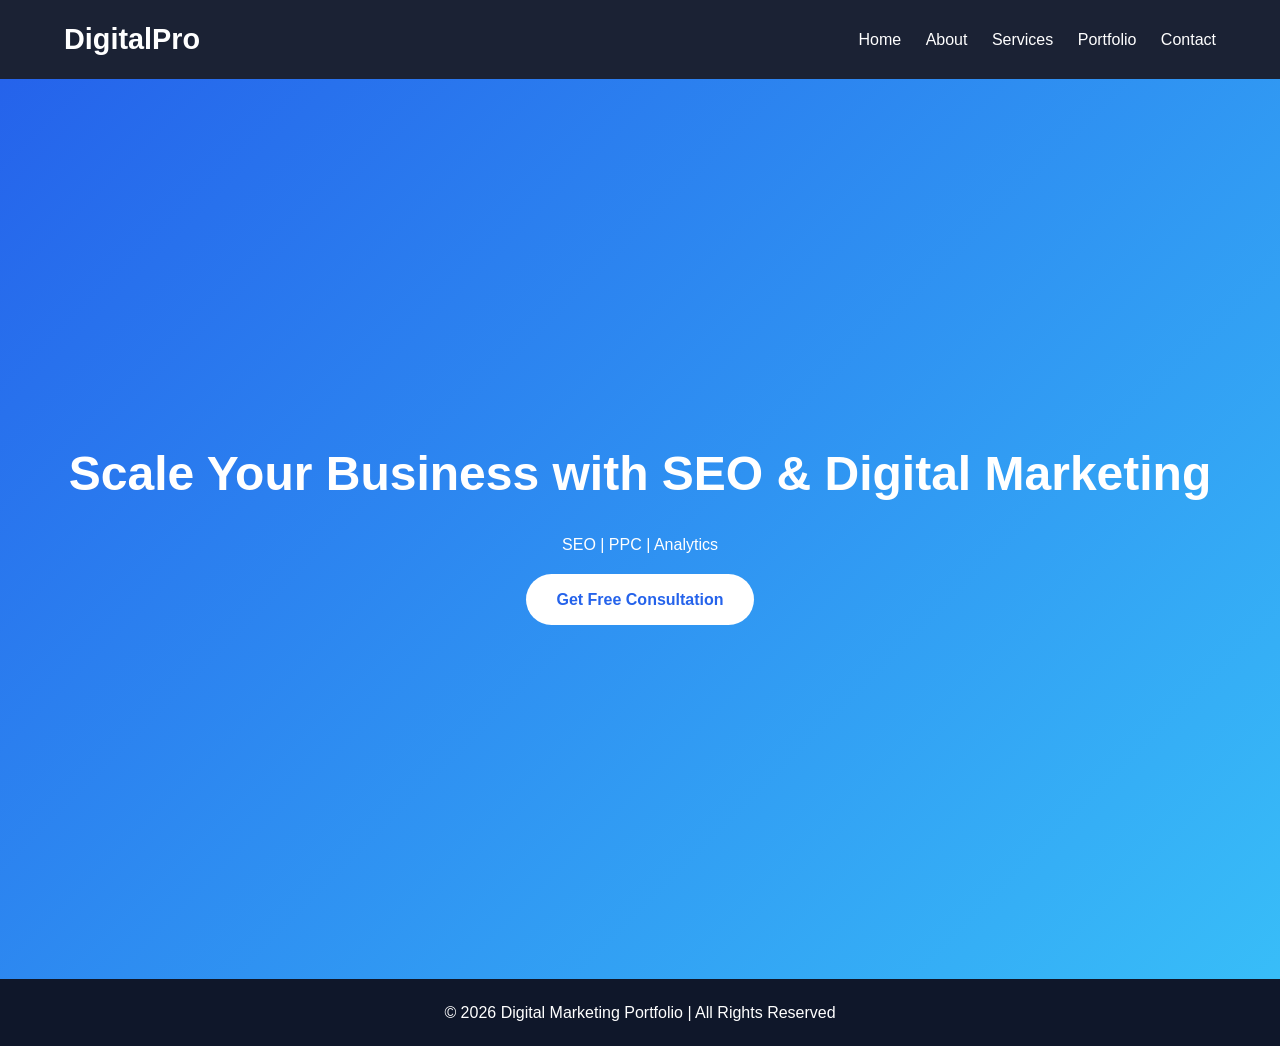
<file: index.html>
<!DOCTYPE html>
<html lang="en">
<head>
  <!-- Basic SEO -->
  <meta charset="UTF-8">
  <meta name="viewport" content="width=device-width, initial-scale=1.0">
  <title>Digital Marketing Portfolio | SEO Expert</title>
  <meta name="description" content="SEO, PPC, Analytics portfolio showcasing digital marketing expertise, search optimization, paid campaigns, and growth strategy.">
  <meta name="robots" content="index, follow">
  <meta name="google-site-verification" content="0SCFYRWhKqlQoRUmCAtlGmRKWtEKmunpJ9wfpVgnDf0" />

  <!-- Canonical -->
  <link rel="canonical" href="https://jasim-seo-learning.netlify.app/">

  <!-- Open Graph / Social Sharing -->
  <meta property="og:type" content="website">
  <meta property="og:url" content="https://jasim-seo-learning.netlify.app/">
  <meta property="og:title" content="Digital Marketing Portfolio | SEO Expert">
  <meta property="og:description" content="SEO, PPC, Analytics portfolio showcasing digital marketing expertise and business growth strategy.">
  <meta property="og:site_name" content="Digital Marketing Portfolio">

  <!-- Twitter Card -->
  <meta name="twitter:card" content="summary_large_image">
  <meta name="twitter:title" content="Digital Marketing Portfolio | SEO Expert">
  <meta name="twitter:description" content="SEO, PPC, Analytics portfolio showcasing digital marketing expertise.">

  <!-- Styles -->
  <link rel="stylesheet" href="styles.css">

  <!-- Structured Data -->
  <script type="application/ld+json">
  {
    "@context": "https://schema.org",
    "@type": "Person",
    "name": "Jasim Akhtar",
    "jobTitle": "Digital Marketing Specialist",
    "url": "https://jasim-seo-learning.netlify.app/",
    "description": "Digital marketing specialist focused on SEO, PPC, analytics, and online growth.",
    "sameAs": [
      "https://github.com/yourgithub",
      "https://linkedin.com/in/yourlinkedin"
    ]
  }
  </script>
</head>
<body>

  <!-- Header -->
  <header>
    <div class="container navbar">
      <div class="logo">DigitalPro</div>
      <nav class="nav-links">
        <a href="index.html">Home</a>
        <a href="about.html">About</a>
        <a href="services.html">Services</a>
        <a href="portfolio.html">Portfolio</a>
        <a href="contact.html">Contact</a>
      </nav>
    </div>
  </header>

  <!-- Hero Section -->
  <section class="hero">
    <div class="container">
      <h1>Scale Your Business with SEO & Digital Marketing</h1>
      <p>SEO | PPC | Analytics</p>
      <a href="contact.html" class="btn">Get Free Consultation</a>
    </div>
  </section>

  <!-- Footer -->
  <footer>
    <p>© 2026 Digital Marketing Portfolio | All Rights Reserved</p>
  </footer>

</body>
</html>
</file>
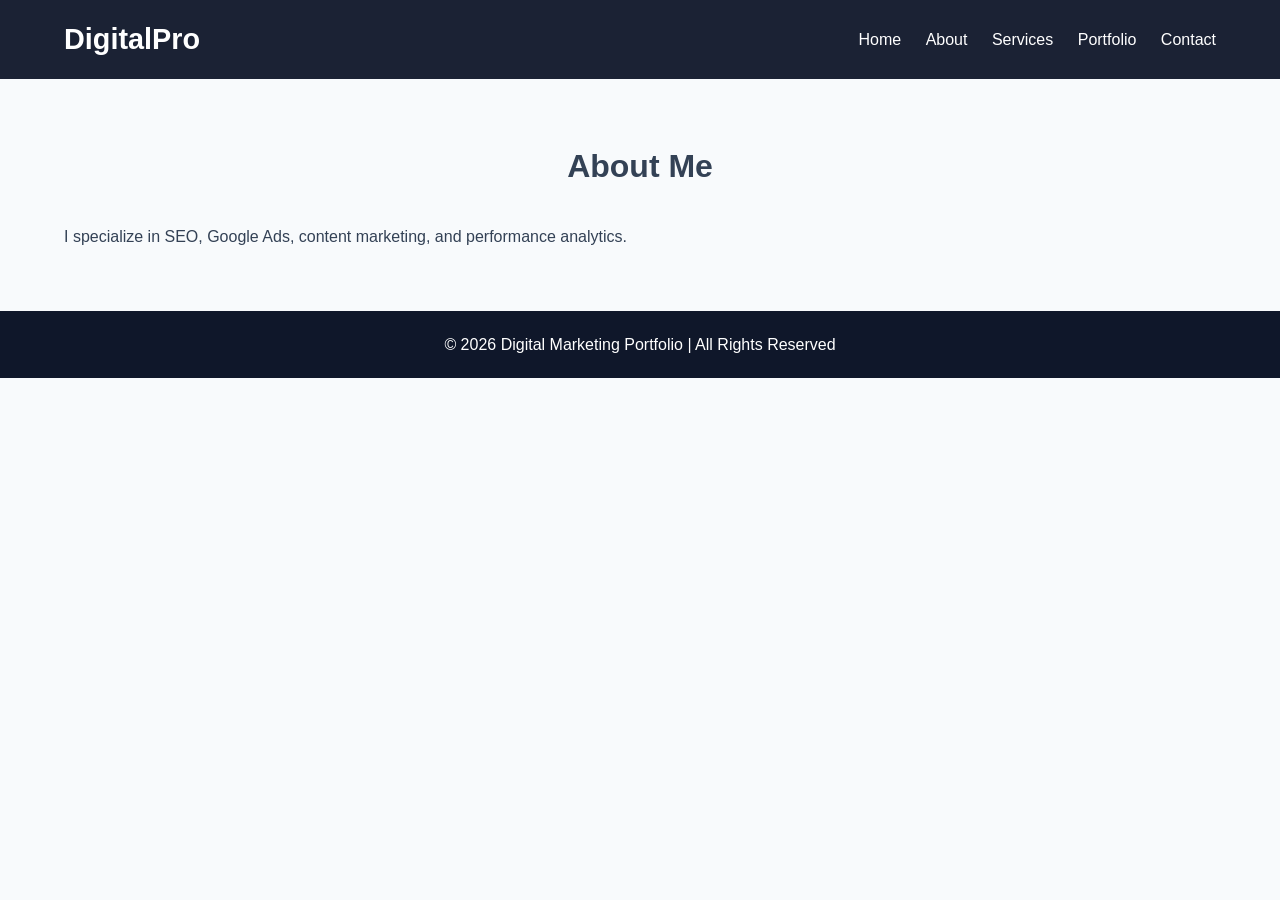
<file: about.html>
<!DOCTYPE html>
<html lang="en">
<head>
<meta charset="UTF-8">
<meta name="viewport" content="width=device-width, initial-scale=1.0">
<title>About | Digital Marketing Expert</title>
<meta name="description" content="About Digital Marketing Specialist">
<link rel="canonical" href="https://example.com/about.html">
<meta property="og:title" content="About | Digital Marketing Expert">
<meta property="og:description" content="About Digital Marketing Specialist">
<link rel="stylesheet" href="styles.css">
<script type="application/ld+json">
{
 "@context":"https://schema.org",
 "@type":"Person",
 "name":"Jasim Akhtar",
 "jobTitle":"Digital Marketing Specialist",
 "url":"https://example.com"
}
</script>
</head>
<body>

<header>
<div class="container navbar">
<div class="logo">DigitalPro</div>
<nav class="nav-links">
<a href="index.html">Home</a>
<a href="about.html">About</a>
<a href="services.html">Services</a>
<a href="portfolio.html">Portfolio</a>
<a href="contact.html">Contact</a>
</nav>
</div>
</header>

<section><div class="container"><h2 class="section-title">About Me</h2><p>I specialize in SEO, Google Ads, content marketing, and performance analytics.</p></div></section>

<footer>
<p>© 2026 Digital Marketing Portfolio | All Rights Reserved</p>
</footer>

</body>
</html>
</file>
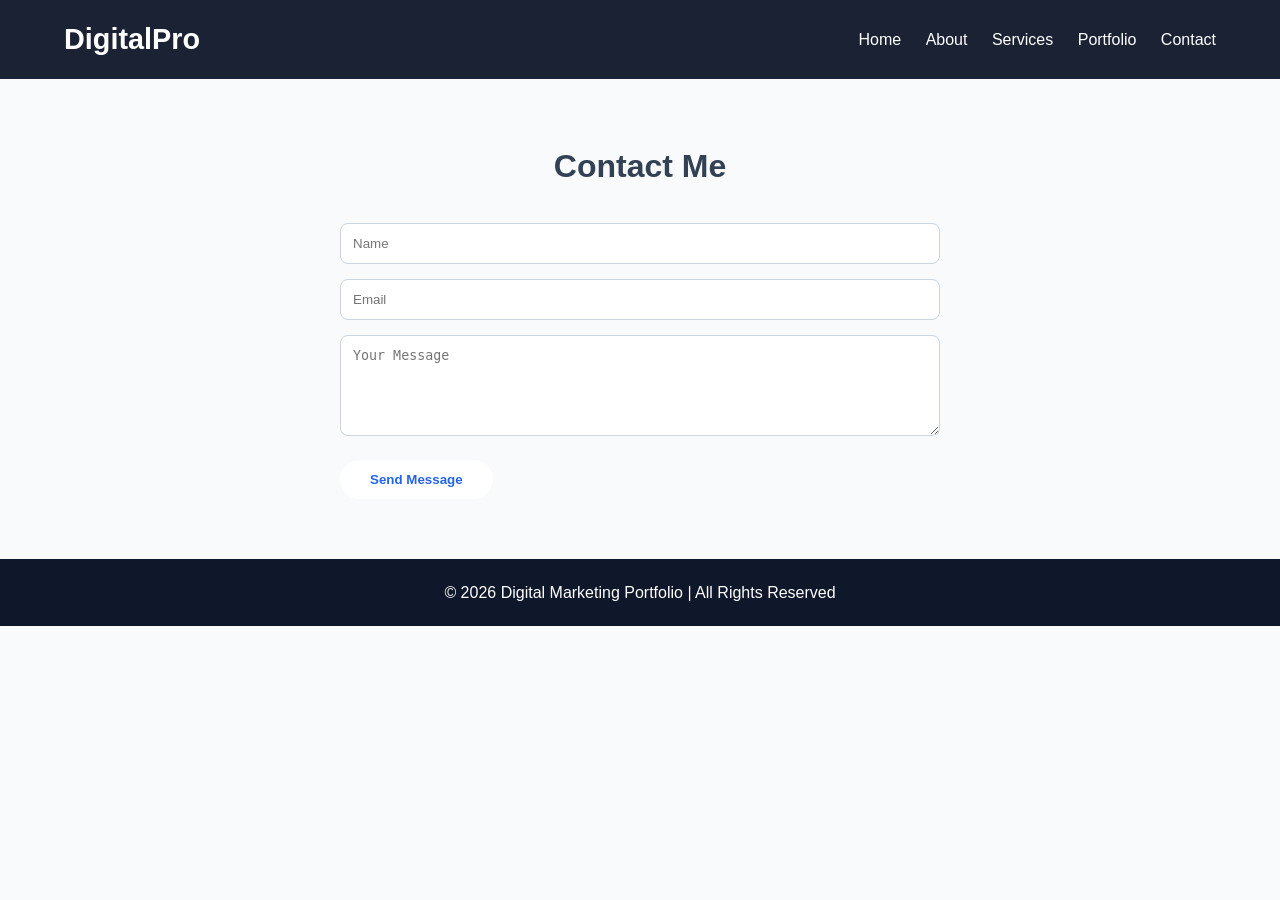
<file: contact.html>
<!DOCTYPE html>
<html lang="en">
<head>
<meta charset="UTF-8">
<meta name="viewport" content="width=device-width, initial-scale=1.0">
<title>Contact | Hire Digital Marketer</title>
<meta name="description" content="Contact for SEO and PPC Services">
<link rel="canonical" href="https://example.com/contact.html">
<meta property="og:title" content="Contact | Hire Digital Marketer">
<meta property="og:description" content="Contact for SEO and PPC Services">
<link rel="stylesheet" href="styles.css">
<script type="application/ld+json">
{
 "@context":"https://schema.org",
 "@type":"Person",
 "name":"Jasim Akhtar",
 "jobTitle":"Digital Marketing Specialist",
 "url":"https://example.com"
}
</script>
</head>
<body>

<header>
<div class="container navbar">
<div class="logo">DigitalPro</div>
<nav class="nav-links">
<a href="index.html">Home</a>
<a href="about.html">About</a>
<a href="services.html">Services</a>
<a href="portfolio.html">Portfolio</a>
<a href="contact.html">Contact</a>
</nav>
</div>
</header>

<section><div class="container"><h2 class="section-title">Contact Me</h2><form class="contact-form"><input type="text" placeholder="Name" required><input type="email" placeholder="Email" required><textarea rows="5" placeholder="Your Message"></textarea><button class="btn" type="submit">Send Message</button></form></div></section>

<footer>
<p>© 2026 Digital Marketing Portfolio | All Rights Reserved</p>
</footer>

</body>
</html>
</file>
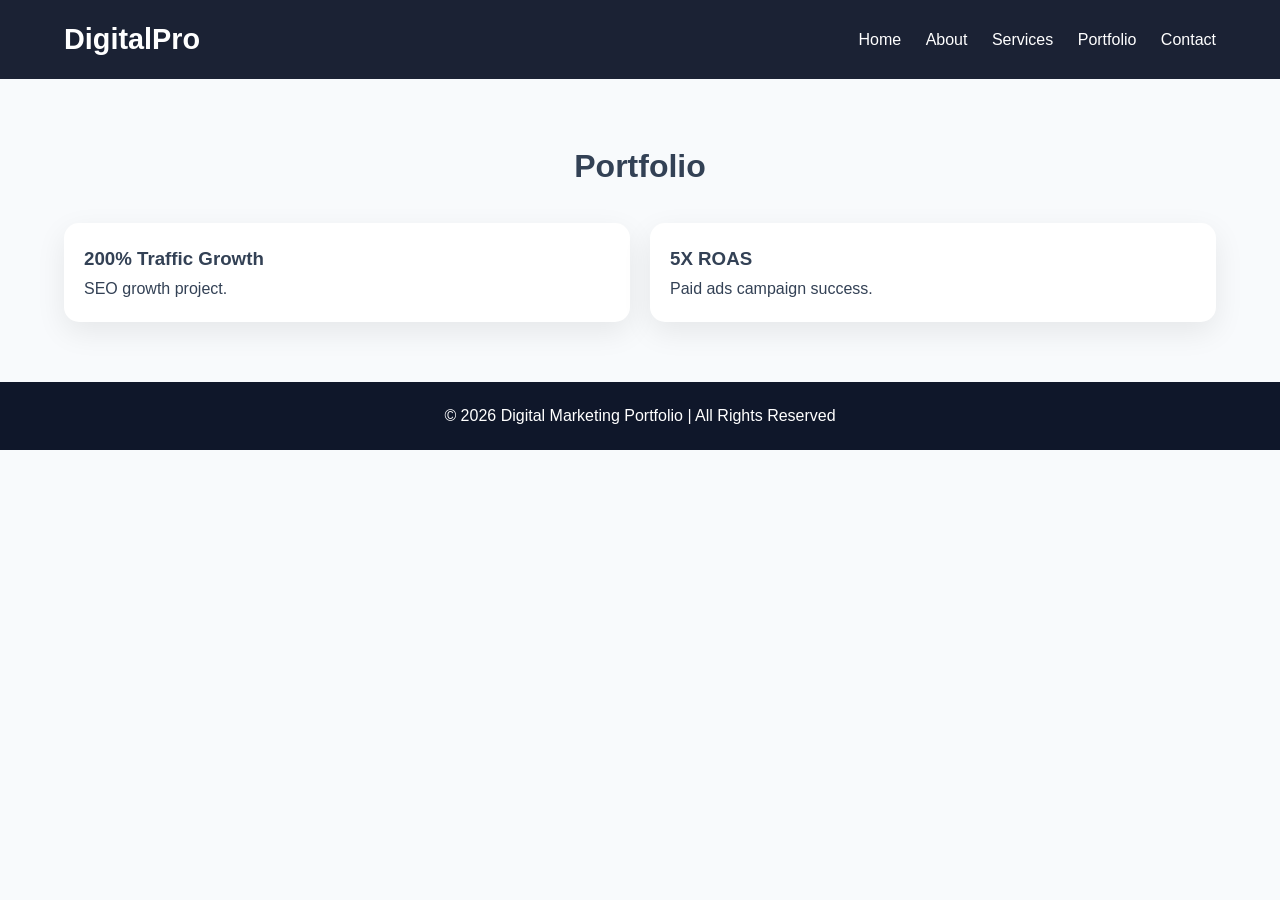
<file: portfolio.html>
<!DOCTYPE html>
<html lang="en">
<head>
<meta charset="UTF-8">
<meta name="viewport" content="width=device-width, initial-scale=1.0">
<title>Portfolio | SEO Case Studies</title>
<meta name="description" content="Case Studies and SEO Results">
<link rel="canonical" href="https://jasim-seo-learning.netlify.app/portfolio.html">
<meta property="og:title" content="Portfolio | SEO Case Studies">
<meta property="og:description" content="Case Studies and SEO Results">
<link rel="stylesheet" href="styles.css">
<script type="application/ld+json">
{
 "@context":"https://schema.org",
 "@type":"Person",
 "name":"Jasim Akhtar",
 "jobTitle":"Digital Marketing Specialist",
 "url":"https://jasim-seo-learning.netlify.app/"
}
</script>
</head>
<body>

<header>
<div class="container navbar">
<div class="logo">DigitalPro</div>
<nav class="nav-links">
<a href="index.html">Home</a>
<a href="about.html">About</a>
<a href="services.html">Services</a>
<a href="portfolio.html">Portfolio</a>
<a href="contact.html">Contact</a>
</nav>
</div>
</header>

<section><div class="container"><h2 class="section-title">Portfolio</h2><div class="grid"><div class="card"><h3>200% Traffic Growth</h3><p>SEO growth project.</p></div><div class="card"><h3>5X ROAS</h3><p>Paid ads campaign success.</p></div></div></div></section>

<footer>
<p>© 2026 Digital Marketing Portfolio | All Rights Reserved</p>
</footer>

</body>
</html>
</file>
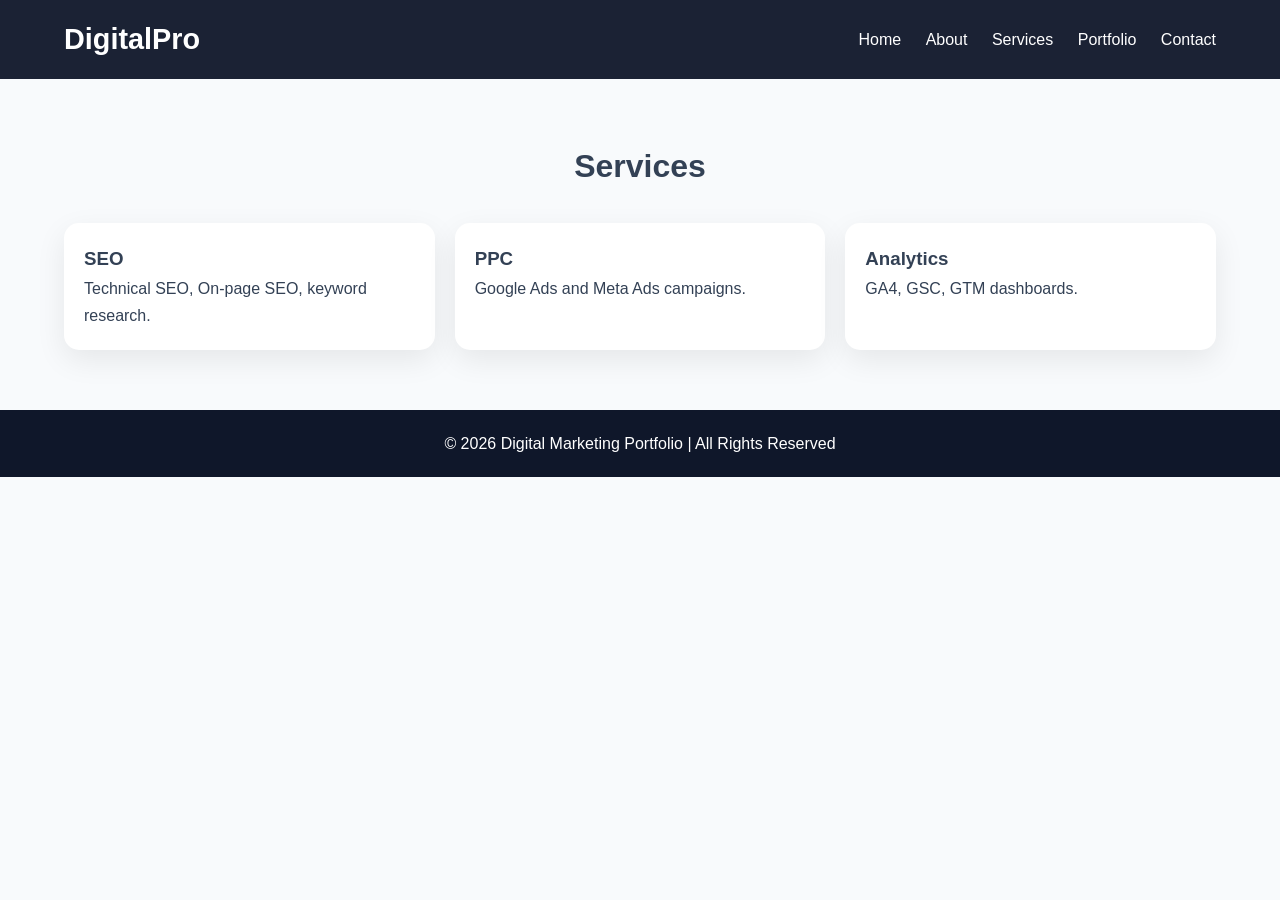
<file: services.html>
<!DOCTYPE html>
<html lang="en">
<head>
<meta charset="UTF-8">
<meta name="viewport" content="width=device-width, initial-scale=1.0">
<title>Services | SEO PPC Analytics</title>
<meta name="description" content="Digital Marketing Services">
<link rel="canonical" href="https://example.com/services.html">
<meta property="og:title" content="Services | SEO PPC Analytics">
<meta property="og:description" content="Digital Marketing Services">
<link rel="stylesheet" href="styles.css">
<script type="application/ld+json">
{
 "@context":"https://schema.org",
 "@type":"Person",
 "name":"Jasim Akhtar",
 "jobTitle":"Digital Marketing Specialist",
 "url":"https://jasim-seo-learning.netlify.app"
}
</script>
</head>
<body>

<header>
<div class="container navbar">
<div class="logo">DigitalPro</div>
<nav class="nav-links">
<a href="index.html">Home</a>
<a href="about.html">About</a>
<a href="services.html">Services</a>
<a href="portfolio.html">Portfolio</a>
<a href="contact.html">Contact</a>
</nav>
</div>
</header>

<section><div class="container"><h2 class="section-title">Services</h2><div class="grid"><div class="card"><h3>SEO</h3><p>Technical SEO, On-page SEO, keyword research.</p></div><div class="card"><h3>PPC</h3><p>Google Ads and Meta Ads campaigns.</p></div><div class="card"><h3>Analytics</h3><p>GA4, GSC, GTM dashboards.</p></div></div></div></section>

<footer>
<p>© 2026 Digital Marketing Portfolio | All Rights Reserved</p>
</footer>

</body>
</html>
</file>
<file: styles.css>
/* Fixed styles.css — removed invalid ESC/OB characters causing red errors */

:root {
  --primary: #2563eb;
  --secondary: #0f172a;
  --accent: #38bdf8;
  --light: #f8fafc;
  --text: #334155;
  --white: #ffffff;
  --shadow: 0 10px 30px rgba(0,0,0,0.08);
}

* {
  margin: 0;
  padding: 0;
  box-sizing: border-box;
}

html {
  scroll-behavior: smooth;
}

body {
  font-family: Arial, sans-serif;
  background: var(--light);
  color: var(--text);
  line-height: 1.7;
}

.container {
  width: 90%;
  max-width: 1200px;
  margin: auto;
}

a {
  text-decoration: none;
  color: inherit;
}

header {
  position: sticky;
  top: 0;
  background: rgba(15, 23, 42, 0.95);
  padding: 15px 0;
  z-index: 1000;
}

.navbar {
  display: flex;
  justify-content: space-between;
  align-items: center;
}

.logo {
  font-size: 1.8rem;
  font-weight: bold;
  color: white;
}

.nav-links a {
  color: white;
  margin-left: 20px;
}

.hero {
  min-height: 100vh;
  display: flex;
  align-items: center;
  justify-content: center;
  text-align: center;
  color: white;
  background: linear-gradient(135deg, #2563eb, #38bdf8);
}

.hero h1 {
  font-size: 3rem;
}

.hero p {
  margin: 1rem 0;
}

.btn {
  display: inline-block;
  padding: 12px 30px;
  background: white;
  color: var(--primary);
  border-radius: 30px;
  font-weight: bold;
  transition: 0.3s ease;
}

.btn:hover {
  transform: translateY(-3px);
  box-shadow: var(--shadow);
}

section {
  padding: 60px 0;
}

.section-title {
  text-align: center;
  margin-bottom: 30px;
  font-size: 2rem;
}

.grid {
  display: grid;
  grid-template-columns: repeat(auto-fit, minmax(250px, 1fr));
  gap: 20px;
}

.card {
  background: white;
  padding: 20px;
  border-radius: 15px;
  box-shadow: var(--shadow);
  transition: 0.3s ease;
}

.card:hover {
  transform: translateY(-5px);
}

.contact-form {
  max-width: 600px;
  margin: auto;
}

.contact-form input,
.contact-form textarea {
  width: 100%;
  padding: 12px;
  margin-bottom: 15px;
  border: 1px solid #cbd5e1;
  border-radius: 8px;
}

.contact-form button {
  border: none;
  cursor: pointer;
}

footer {
  background: var(--secondary);
  color: white;
  text-align: center;
  padding: 20px 0;
}

@media (max-width: 768px) {
  .navbar {
    flex-direction: column;
  }

  .nav-links {
    margin-top: 10px;
  }

  .nav-links a {
    display: inline-block;
    margin: 8px;
  }

  .hero h1 {
    font-size: 2.2rem;
  }
}
</file>
